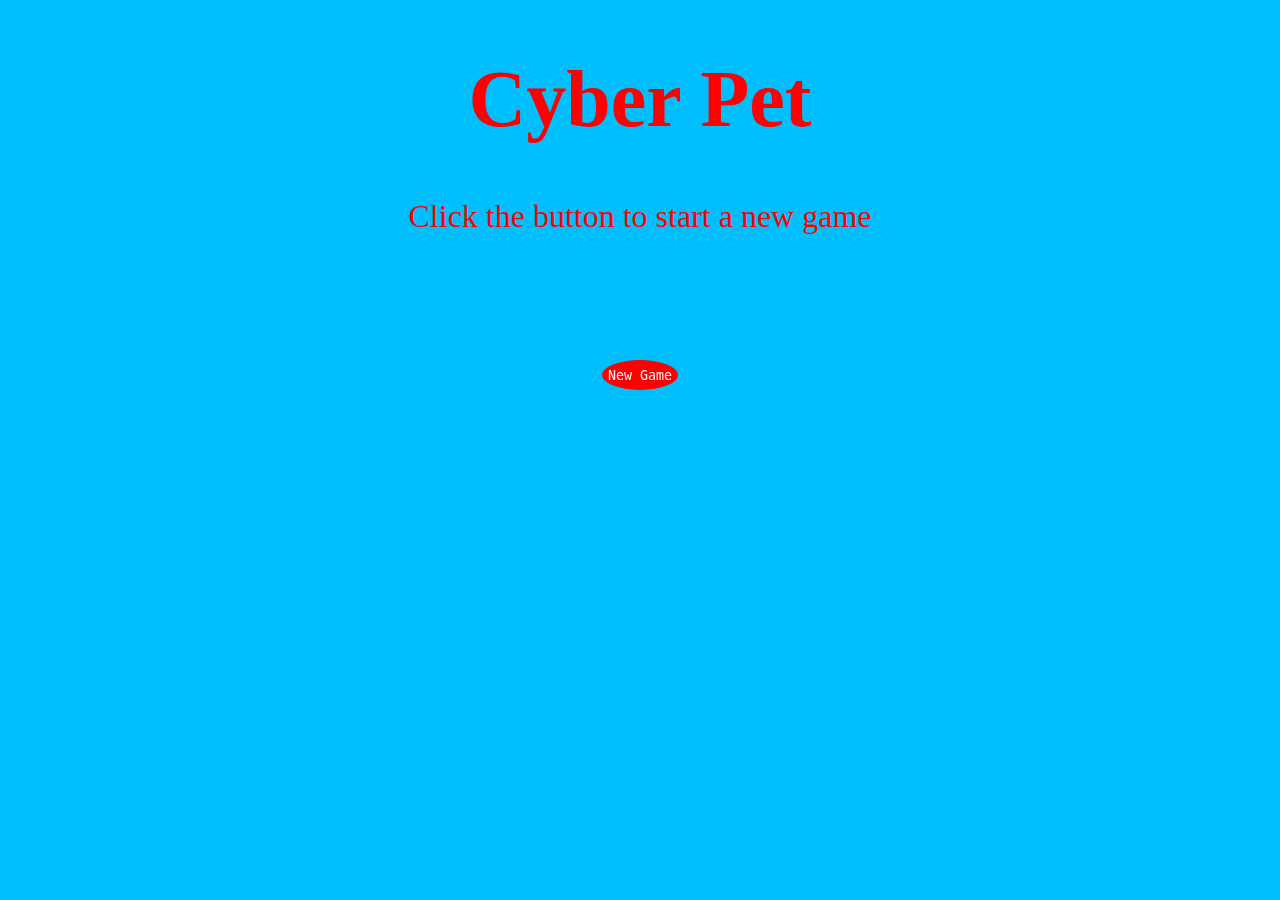
<file: index.html>
<!DOCTYPE html>
<html lang="en">
<head>
    <meta charset="UTF-8">
    <meta http-equiv="X-UA-Compatible" content="IE=edge">
    <meta name="viewport" content="width=device-width, initial-scale=1.0">
    <link rel="stylesheet" type="text/css" href="cyber.css">
    <title>Cyber Pet</title>
</head>
<body>
    <header>
        <h1>Cyber Pet</h1>
        <div id="petname"> Click the button to start a new game </div> 
    </header>

    <div id="options">
    <button id="new">New Game</button>
    <button id="dog">Dog</button>
    <button id="cat">Cat</button>
    <button id="rab">Rabbit</button>
    <button id="snake">Snake</button>
    <button id="turtle">Turtle</button>
    <button id="check">Check Status</button>
    </div>

    <div id="pet">Pet goes here</div>

    <div id="actions">
    <button id="play">Play</button>
    <button id="feed">Feed</button>
    <button id="drink">Drink</button>
    <button id="sleep">Sleep</button>
    </div>
    <div id="status"></div>
    <div id="stats">
        <label for="pethappystatus" class="petstatus" id="pethappy">Happiness:</label>
            <progress class="petlevel" id="pethappystatus" max="100" value="50">  </progress>
        <label for="pethungerstatus" class="petstatus" id="pethungry">Hunger:</label>
            <progress class="petlevel" id="pethungerstatus" max="100" value="80">  </progress>
        <label for="petthirststatus" class="petstatus" id="petthirsty">Thirst:</label>
            <progress class="petlevel" id="petthirststatus" max="100" value="65">  </progress>
        <label for="petboredstatus" class="petstatus" id="petbored">Boredom:</label>
            <progress class="petlevel" id="petboredstatus" max="100" value="10">  </progress>
        <label for="petenergystatus" class="petstatus" id="petenergy">Energy:</label>
            <progress class="petlevel" id="petenergystatus" max="100" value="100">  </progress>
    </div>

    <div id="counter"> </div>

    <script src="cyber.js"></script>
    <script src="dom.js"></script>

</body>
</html>
</file>
<file: cyber.css>
body {
    margin:0;
    padding:0;
    background-color:deepskyblue;
    text-align: center;
}
#counter, #snake, #turtle, #rab, #dog, #cat, #status, #sleep, #feed, #play, #drink, #check, #pet {
    display:none;
}
h1 {
    text-align: center;
    font-family: cursive;
    font-size: 5em;
    color: red;
}
#petname {
    color: red;
    font-family:cursive;
    font-size: 2em;
}
#status, #counter {
    color:whitesmoke;
    font-family: monospace;
    font-size: 1.5em;
}
#counter {
    text-align: center;
    position: fixed;
    top: 60%;
    right: 30%;
}
#stats {
    color: red;
    display: flex;
    flex-direction: column;
    text-align:left;
    width: 100px;
    display:none;
    margin-left: 50mm;
}
#time {
    color: yellow;
    font-size: 1.5em;
}
#options, #actions {
    display:flex;
    align-items: center;
    justify-content: center;
}
#options {
    width: 50%;
    justify-content: space-evenly;
    position: fixed;
    left: 25%;
    top: 40%;
}
#actions {
    width: 40%;
    justify-content: space-evenly;
    position: fixed;
    top: 50%;
    left: 30%;
}
#snake, #turtle, #dog, #cat, #rab {
    background-color: transparent;
    border: none;
}
#play:hover, #feed:hover, #drink:hover, #sleep:hover, #check:hover, #new:hover, #snake:hover, #turtle:hover, #dog:hover, #cat:hover, #rab:hover {
    animation: shake 0.5s infinite;
}
#play, #feed, #drink, #sleep, #check, #new {
    background-color: red;
    border-radius: 50%;
    height: 30px;
    font-family: monospace;
    color: whitesmoke;
    border: none;
}

@keyframes shake {
    0% { transform: translate(1px, 1px) rotate(0deg); }
    10% { transform: translate(-1px, -2px) rotate(-1deg); }
    20% { transform: translate(-3px, 0px) rotate(1deg); }
    30% { transform: translate(3px, 2px) rotate(0deg); }
    40% { transform: translate(1px, -1px) rotate(1deg); }
    50% { transform: translate(-1px, 2px) rotate(-1deg); }
    60% { transform: translate(-3px, 1px) rotate(0deg); }
    70% { transform: translate(3px, 1px) rotate(-1deg); }
    80% { transform: translate(-1px, -1px) rotate(1deg); }
    90% { transform: translate(1px, 2px) rotate(0deg); }
    100% { transform: translate(1px, -2px) rotate(-1deg); }
  }

@media screen and (max-width: 480px) {
    body {
        width: 100vw;
        height: 100vw;
        font-size: smaller;
    }
    h1 {
        margin:0;
    }
    #stats {
        margin:0;
    }
    #options {
        flex-direction: column;
        margin: 5%;
        top: 30%;
    }
    #actions {
        top: 45%;
    }
}
@media screen and (min-width: 481px) and (max-width: 900px) {
    body {
        font-size: smaller;
    }
}
</file>
